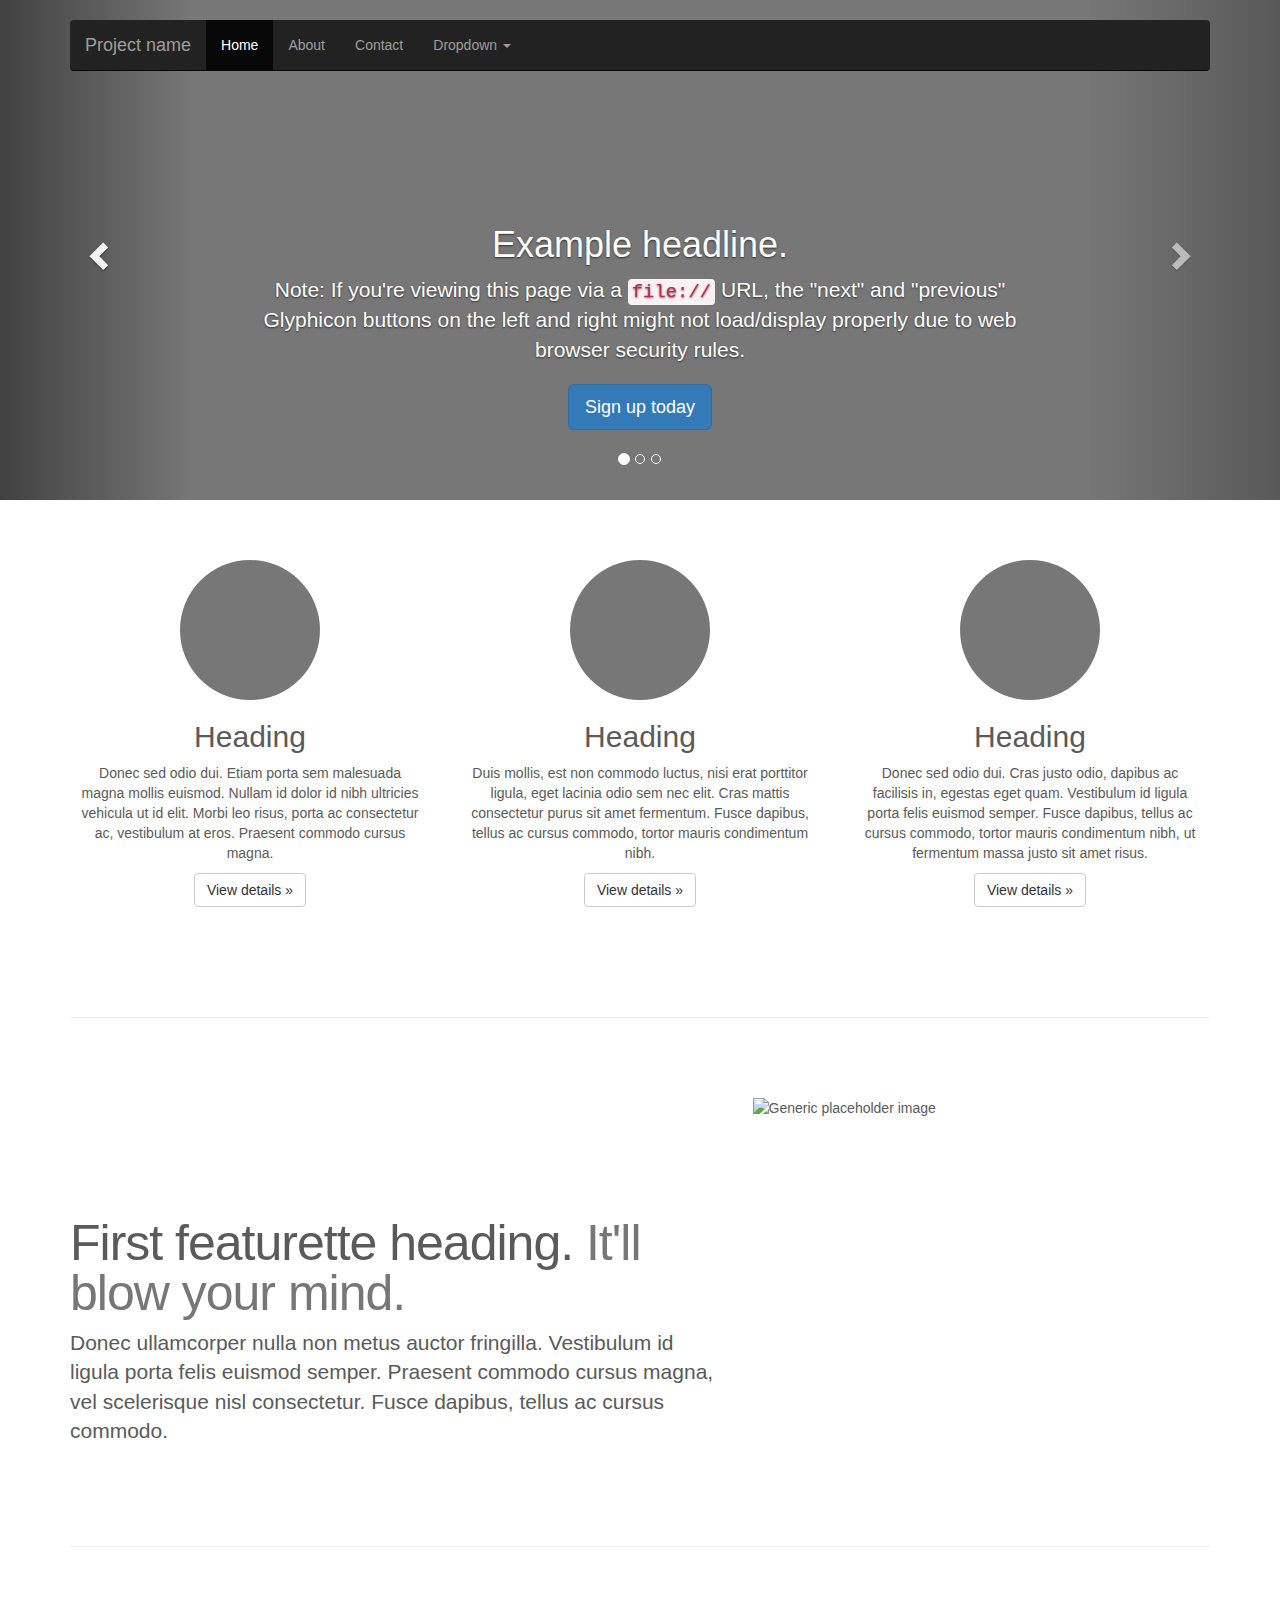
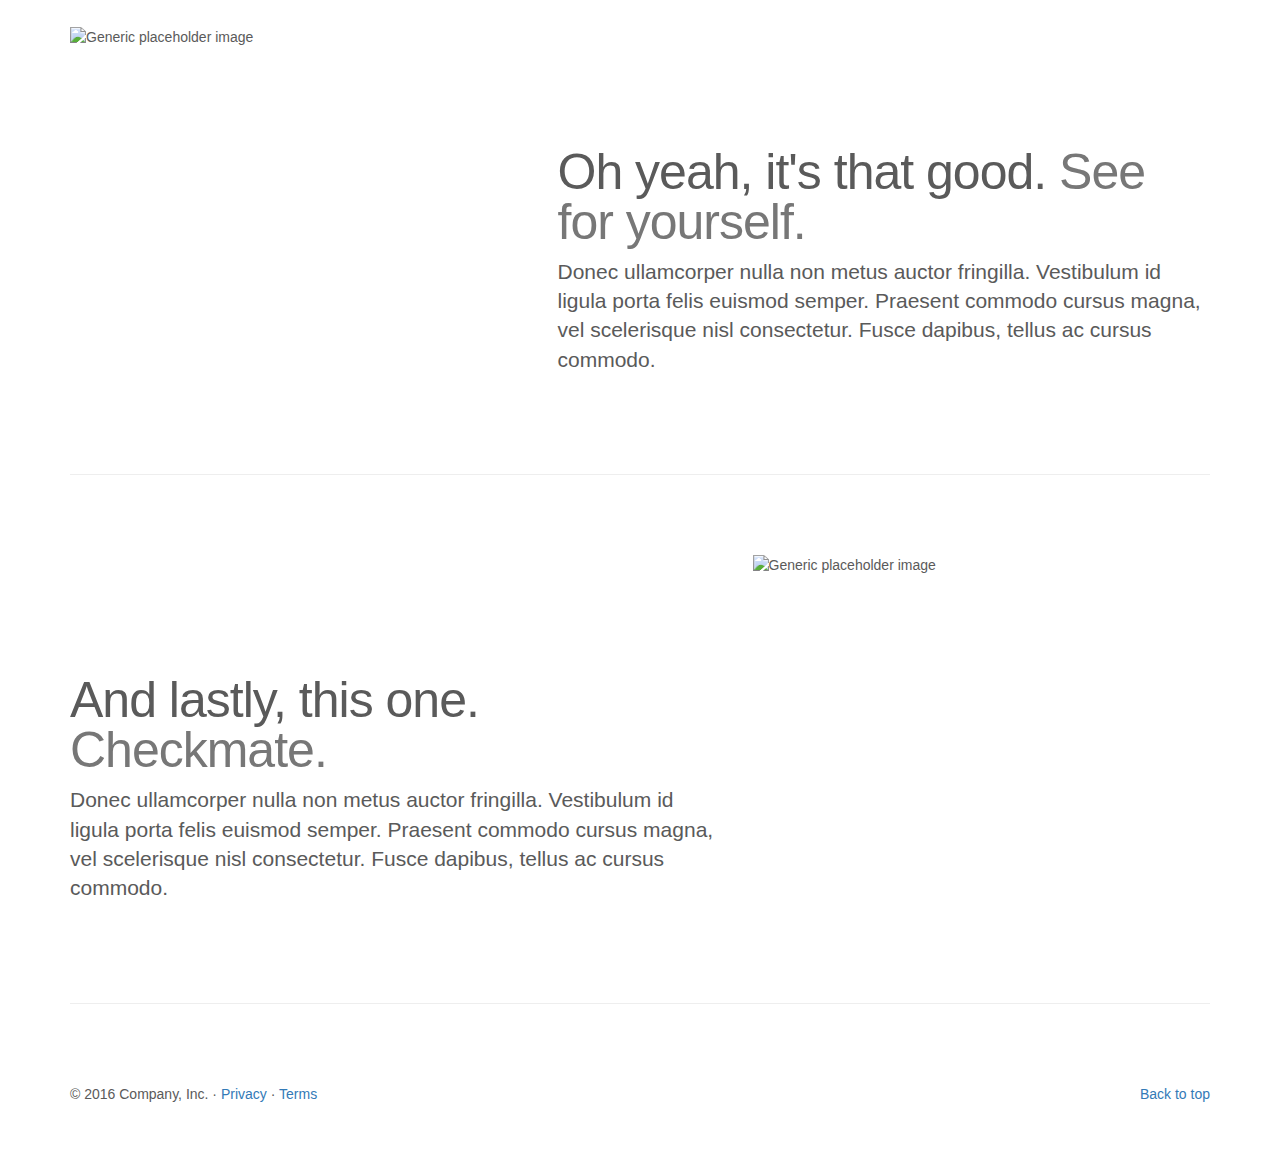
<file: new.html>
<!DOCTYPE html>
<html lang="en">
  <head>


    <title>TIARA</title>

    <!-- Bootstrap core CSS -->
    <link href="css/bootstrap.min.css" rel="stylesheet">
    <link href="css/carousel.css" rel="stylesheet">
  </head>
<!-- NAVBAR
================================================== -->
  <body>
    <div class="navbar-wrapper">
      <div class="container">

        <nav class="navbar navbar-inverse navbar-static-top">
          <div class="container">
            <div class="navbar-header">
              <button type="button" class="navbar-toggle collapsed" data-toggle="collapse" data-target="#navbar" aria-expanded="false" aria-controls="navbar">
                <span class="sr-only">Toggle navigation</span>
                <span class="icon-bar"></span>
                <span class="icon-bar"></span>
                <span class="icon-bar"></span>
              </button>
              <a class="navbar-brand" href="#">Project name</a>
            </div>
            <div id="navbar" class="navbar-collapse collapse">
              <ul class="nav navbar-nav">
                <li class="active"><a href="#">Home</a></li>
                <li><a href="#about">About</a></li>
                <li><a href="#contact">Contact</a></li>
                <li class="dropdown">
                  <a href="#" class="dropdown-toggle" data-toggle="dropdown" role="button" aria-haspopup="true" aria-expanded="false">Dropdown <span class="caret"></span></a>
                  <ul class="dropdown-menu">
                    <li><a href="#">Action</a></li>
                    <li><a href="#">Another action</a></li>
                    <li><a href="#">Something else here</a></li>
                    <li role="separator" class="divider"></li>
                    <li class="dropdown-header">Nav header</li>
                    <li><a href="#">Separated link</a></li>
                    <li><a href="#">One more separated link</a></li>
                  </ul>
                </li>
              </ul>
            </div>
          </div>
        </nav>

      </div>
    </div>


    <!-- Carousel
    ================================================== -->
    <div id="myCarousel" class="carousel slide" data-ride="carousel">
      <!-- Indicators -->
      <ol class="carousel-indicators">
        <li data-target="#myCarousel" data-slide-to="0" class="active"></li>
        <li data-target="#myCarousel" data-slide-to="1"></li>
        <li data-target="#myCarousel" data-slide-to="2"></li>
      </ol>
      <div class="carousel-inner" role="listbox">
        <div class="item active">
          <img class="first-slide" src="[data-uri]" alt="First slide">
          <div class="container">
            <div class="carousel-caption">
              <h1>Example headline.</h1>
              <p>Note: If you're viewing this page via a <code>file://</code> URL, the "next" and "previous" Glyphicon buttons on the left and right might not load/display properly due to web browser security rules.</p>
              <p><a class="btn btn-lg btn-primary" href="#" role="button">Sign up today</a></p>
            </div>
          </div>
        </div>
        <div class="item">
          <img class="second-slide" src="[data-uri]" alt="Second slide">
          <div class="container">
            <div class="carousel-caption">
              <h1>Another example headline.</h1>
              <p>Cras justo odio, dapibus ac facilisis in, egestas eget quam. Donec id elit non mi porta gravida at eget metus. Nullam id dolor id nibh ultricies vehicula ut id elit.</p>
              <p><a class="btn btn-lg btn-primary" href="#" role="button">Learn more</a></p>
            </div>
          </div>
        </div>
        <div class="item">
          <img class="third-slide" src="[data-uri]" alt="Third slide">
          <div class="container">
            <div class="carousel-caption">
              <h1>One more for good measure.</h1>
              <p>Cras justo odio, dapibus ac facilisis in, egestas eget quam. Donec id elit non mi porta gravida at eget metus. Nullam id dolor id nibh ultricies vehicula ut id elit.</p>
              <p><a class="btn btn-lg btn-primary" href="#" role="button">Browse gallery</a></p>
            </div>
          </div>
        </div>
      </div>
      <a class="left carousel-control" href="#myCarousel" role="button" data-slide="prev">
        <span class="glyphicon glyphicon-chevron-left" aria-hidden="true"></span>
        <span class="sr-only">Previous</span>
      </a>
      <a class="right carousel-control" href="#myCarousel" role="button" data-slide="next">
        <span class="glyphicon glyphicon-chevron-right" aria-hidden="true"></span>
        <span class="sr-only">Next</span>
      </a>
    </div>
    <div class="container marketing">

      <!-- Three columns of text below the carousel -->
      <div class="row">
        <div class="col-lg-4">
          <img class="img-circle" src="[data-uri]" alt="Generic placeholder image" width="140" height="140">
          <h2>Heading</h2>
          <p>Donec sed odio dui. Etiam porta sem malesuada magna mollis euismod. Nullam id dolor id nibh ultricies vehicula ut id elit. Morbi leo risus, porta ac consectetur ac, vestibulum at eros. Praesent commodo cursus magna.</p>
          <p><a class="btn btn-default" href="#" role="button">View details &raquo;</a></p>
        </div><!-- /.col-lg-4 -->
        <div class="col-lg-4">
          <img class="img-circle" src="[data-uri]" alt="Generic placeholder image" width="140" height="140">
          <h2>Heading</h2>
          <p>Duis mollis, est non commodo luctus, nisi erat porttitor ligula, eget lacinia odio sem nec elit. Cras mattis consectetur purus sit amet fermentum. Fusce dapibus, tellus ac cursus commodo, tortor mauris condimentum nibh.</p>
          <p><a class="btn btn-default" href="#" role="button">View details &raquo;</a></p>
        </div><!-- /.col-lg-4 -->
        <div class="col-lg-4">
          <img class="img-circle" src="[data-uri]" alt="Generic placeholder image" width="140" height="140">
          <h2>Heading</h2>
          <p>Donec sed odio dui. Cras justo odio, dapibus ac facilisis in, egestas eget quam. Vestibulum id ligula porta felis euismod semper. Fusce dapibus, tellus ac cursus commodo, tortor mauris condimentum nibh, ut fermentum massa justo sit amet risus.</p>
          <p><a class="btn btn-default" href="#" role="button">View details &raquo;</a></p>
        </div><!-- /.col-lg-4 -->
      </div><!-- /.row -->


      <!-- START THE FEATURETTES -->

      <hr class="featurette-divider">

      <div class="row featurette">
        <div class="col-md-7">
          <h2 class="featurette-heading">First featurette heading. <span class="text-muted">It'll blow your mind.</span></h2>
          <p class="lead">Donec ullamcorper nulla non metus auctor fringilla. Vestibulum id ligula porta felis euismod semper. Praesent commodo cursus magna, vel scelerisque nisl consectetur. Fusce dapibus, tellus ac cursus commodo.</p>
        </div>
        <div class="col-md-5">
          <img class="featurette-image img-responsive center-block" data-src="holder.js/500x500/auto" alt="Generic placeholder image">
        </div>
      </div>

      <hr class="featurette-divider">

      <div class="row featurette">
        <div class="col-md-7 col-md-push-5">
          <h2 class="featurette-heading">Oh yeah, it's that good. <span class="text-muted">See for yourself.</span></h2>
          <p class="lead">Donec ullamcorper nulla non metus auctor fringilla. Vestibulum id ligula porta felis euismod semper. Praesent commodo cursus magna, vel scelerisque nisl consectetur. Fusce dapibus, tellus ac cursus commodo.</p>
        </div>
        <div class="col-md-5 col-md-pull-7">
          <img class="featurette-image img-responsive center-block" data-src="holder.js/500x500/auto" alt="Generic placeholder image">
        </div>
      </div>

      <hr class="featurette-divider">

      <div class="row featurette">
        <div class="col-md-7">
          <h2 class="featurette-heading">And lastly, this one. <span class="text-muted">Checkmate.</span></h2>
          <p class="lead">Donec ullamcorper nulla non metus auctor fringilla. Vestibulum id ligula porta felis euismod semper. Praesent commodo cursus magna, vel scelerisque nisl consectetur. Fusce dapibus, tellus ac cursus commodo.</p>
        </div>
        <div class="col-md-5">
          <img class="featurette-image img-responsive center-block" data-src="holder.js/500x500/auto" alt="Generic placeholder image">
        </div>
      </div>

      <hr class="featurette-divider">

      <!-- /END THE FEATURETTES -->


      <!-- FOOTER -->
      <footer>
        <p class="pull-right"><a href="#">Back to top</a></p>
        <p>&copy; 2016 Company, Inc. &middot; <a href="#">Privacy</a> &middot; <a href="#">Terms</a></p>
      </footer>

    </div><!-- /.container -->


    <!-- Bootstrap core JavaScript
    ================================================== -->
    <!-- Placed at the end of the document so the pages load faster -->
    <script src="https://ajax.googleapis.com/ajax/libs/jquery/1.12.4/jquery.min.js"></script>
    <script src="js/bootstrap.min.js"></script>

  </body>
</html>
</file>
<file: css/carousel.css>
/* GLOBAL STYLES
-------------------------------------------------- */
/* Padding below the footer and lighter body text */

body {
  padding-bottom: 40px;
  color: #5a5a5a;
}


/* CUSTOMIZE THE NAVBAR
-------------------------------------------------- */

/* Special class on .container surrounding .navbar, used for positioning it into place. */
.navbar-wrapper {
  position: absolute;
  top: 0;
  right: 0;
  left: 0;
  z-index: 20;
}

/* Flip around the padding for proper display in narrow viewports */
.navbar-wrapper > .container {
  padding-right: 0;
  padding-left: 0;
}
.navbar-wrapper .navbar {
  padding-right: 15px;
  padding-left: 15px;
}
.navbar-wrapper .navbar .container {
  width: auto;
}


/* CUSTOMIZE THE CAROUSEL
-------------------------------------------------- */

/* Carousel base class */
.carousel {
  height: 500px;
  margin-bottom: 60px;
}
/* Since positioning the image, we need to help out the caption */
.carousel-caption {
  z-index: 10;
}

/* Declare heights because of positioning of img element */
.carousel .item {
  height: 500px;
  background-color: #777;
}
.carousel-inner > .item > img {
  position: absolute;
  top: 0;
  left: 0;
  min-width: 100%;
  height: 500px;
}


/* MARKETING CONTENT
-------------------------------------------------- */

/* Center align the text within the three columns below the carousel */
.marketing .col-lg-4 {
  margin-bottom: 20px;
  text-align: center;
}
.marketing h2 {
  font-weight: normal;
}
.marketing .col-lg-4 p {
  margin-right: 10px;
  margin-left: 10px;
}


/* Featurettes
------------------------- */

.featurette-divider {
  margin: 80px 0; /* Space out the Bootstrap <hr> more */
}

/* Thin out the marketing headings */
.featurette-heading {
  font-weight: 300;
  line-height: 1;
  letter-spacing: -1px;
}


/* RESPONSIVE CSS
-------------------------------------------------- */

@media (min-width: 768px) {
  /* Navbar positioning foo */
  .navbar-wrapper {
    margin-top: 20px;
  }
  .navbar-wrapper .container {
    padding-right: 15px;
    padding-left: 15px;
  }
  .navbar-wrapper .navbar {
    padding-right: 0;
    padding-left: 0;
  }

  /* The navbar becomes detached from the top, so we round the corners */
  .navbar-wrapper .navbar {
    border-radius: 4px;
  }

  /* Bump up size of carousel content */
  .carousel-caption p {
    margin-bottom: 20px;
    font-size: 21px;
    line-height: 1.4;
  }

  .featurette-heading {
    font-size: 50px;
  }
}

@media (min-width: 992px) {
  .featurette-heading {
    margin-top: 120px;
  }
}
</file>
